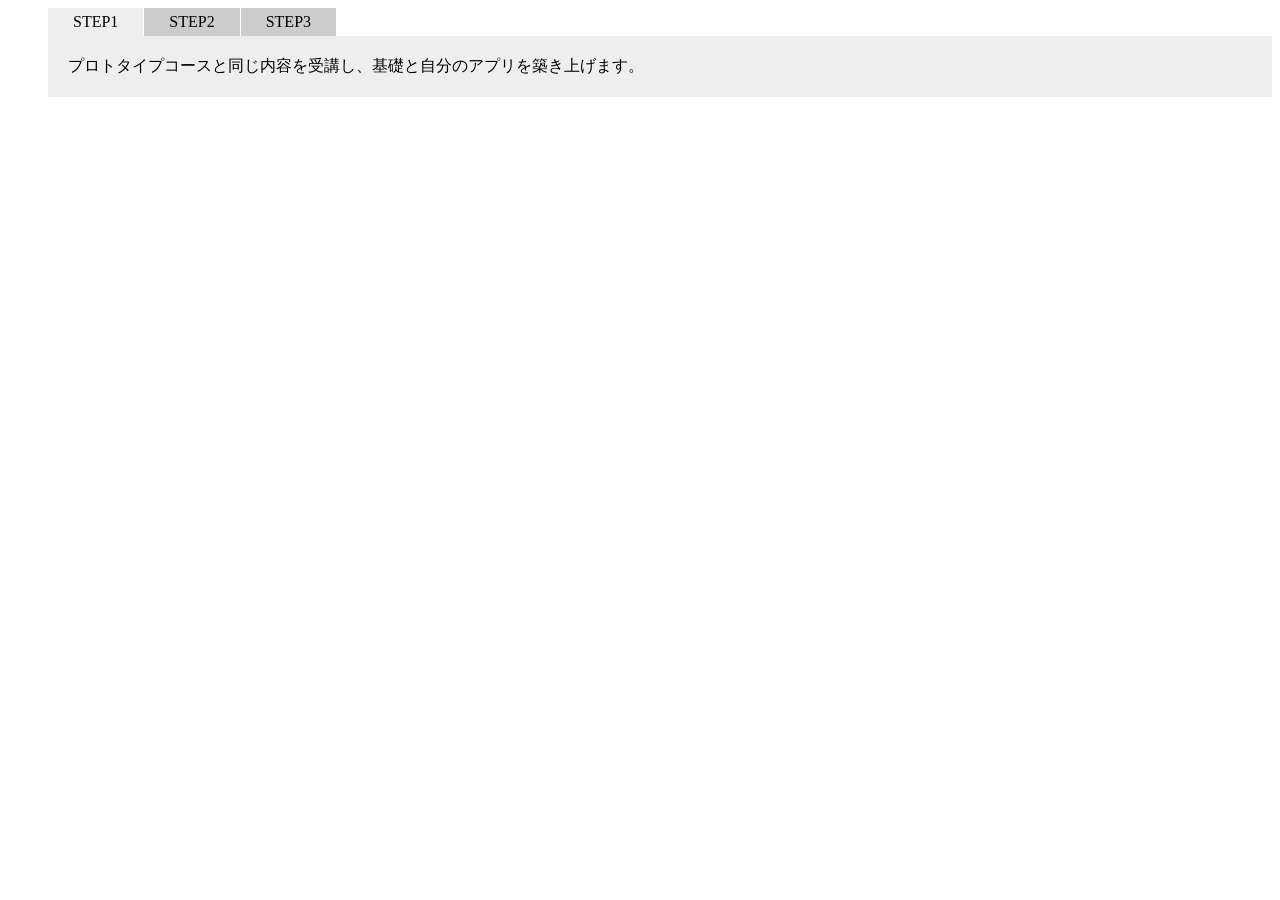
<file: js/jQuery-ex1/index.html>
<!doctype html>
<html>
<head>
    <meta charset="utf-8">
    <title>jQuery入門演習1</title>
    <link rel="stylesheet" type="text/css" href="index.css">
</head>
<body>
    <ul class='tab'>
        <li class="select">STEP1</li>
        <li>STEP2</li>
        <li>STEP3</li>
    </ul>
    <ul class='content'>
        <li>プロトタイプコースと同じ内容を受講し、基礎と自分のアプリを築き上げます。</li>
        <li class='hide'>実際の案件から抽出した、課題型テキストを学習して、実践力を身に付けます。</li>
        <li class='hide'>全10回のテーマ授業（実践Git,テスト開発）を受講し、さらに理解を深めます。</li>
        <li class='hide'>実務と同等のチーム開発で、実践力を磨きます。エキスパートエンジニアからレビューをうけ、さらに成長します。</li>
    </ul>
<script src="https://code.jquery.com/jquery-3.2.1.min.js" integrity="sha256-hwg4gsxgFZhOsEEamdOYGBf13FyQuiTwlAQgxVSNgt4=" crossorigin="anonymous"></script>
<script type="text/javascript" src="main.js"></script>
</body>
</html>
</file>
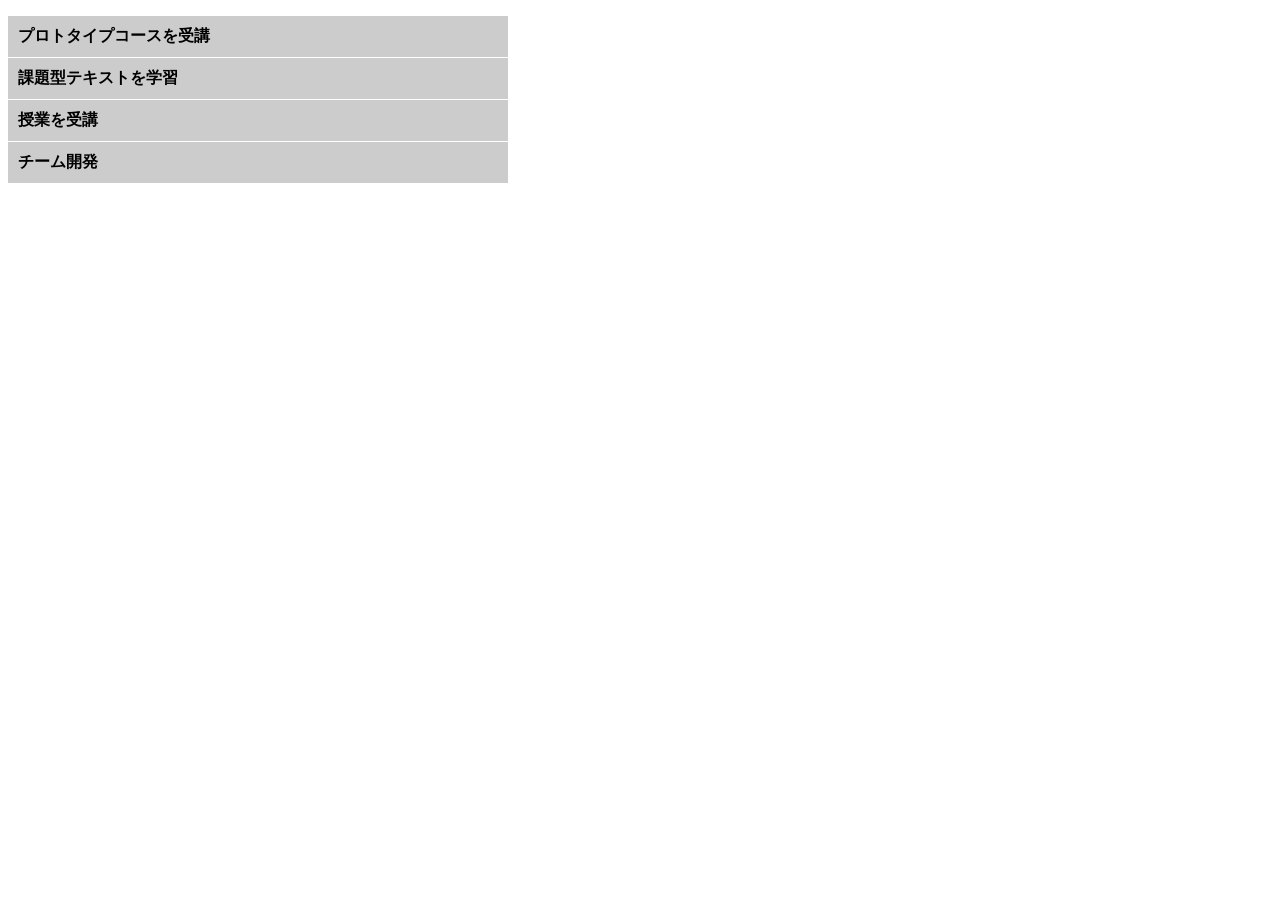
<file: js/jQuery-ex2/index.html>
<!doctype html>
<html>
<head>
    <meta charset="utf-8">
    <title>jQuery入門演習2</title>
    <link rel="stylesheet" type="text/css" href="index.css">
</head>
<body>
    <dl id='accordion'>
        <dt>プロトタイプコースを受講</dt>
            <dd>プロトタイプコースと同じ内容を受講し、基礎と自分のアプリを築き上げます。</dd>
        <dt>課題型テキストを学習</dt>
            <dd>実際の案件から抽出した、課題型テキストを学習して、実践力を身に付けます。</dd>
        <dt>授業を受講</dt>
            <dd>全10回のテーマ授業（実践Git,テスト開発）を受講し、さらに理解を深めます。</dd>
        <dt>チーム開発</dt>
            <dd>実務と同等のチーム開発で、実践力を磨きます。エキスパートエンジニアからレビューをうけ、さらに成長します。</dd>
    </dl>
<script src="https://code.jquery.com/jquery-3.2.1.min.js" integrity="sha256-hwg4gsxgFZhOsEEamdOYGBf13FyQuiTwlAQgxVSNgt4=" crossorigin="anonymous"></script>
<script type="text/javascript" src="main.js"></script>
</body>
</html>
</file>
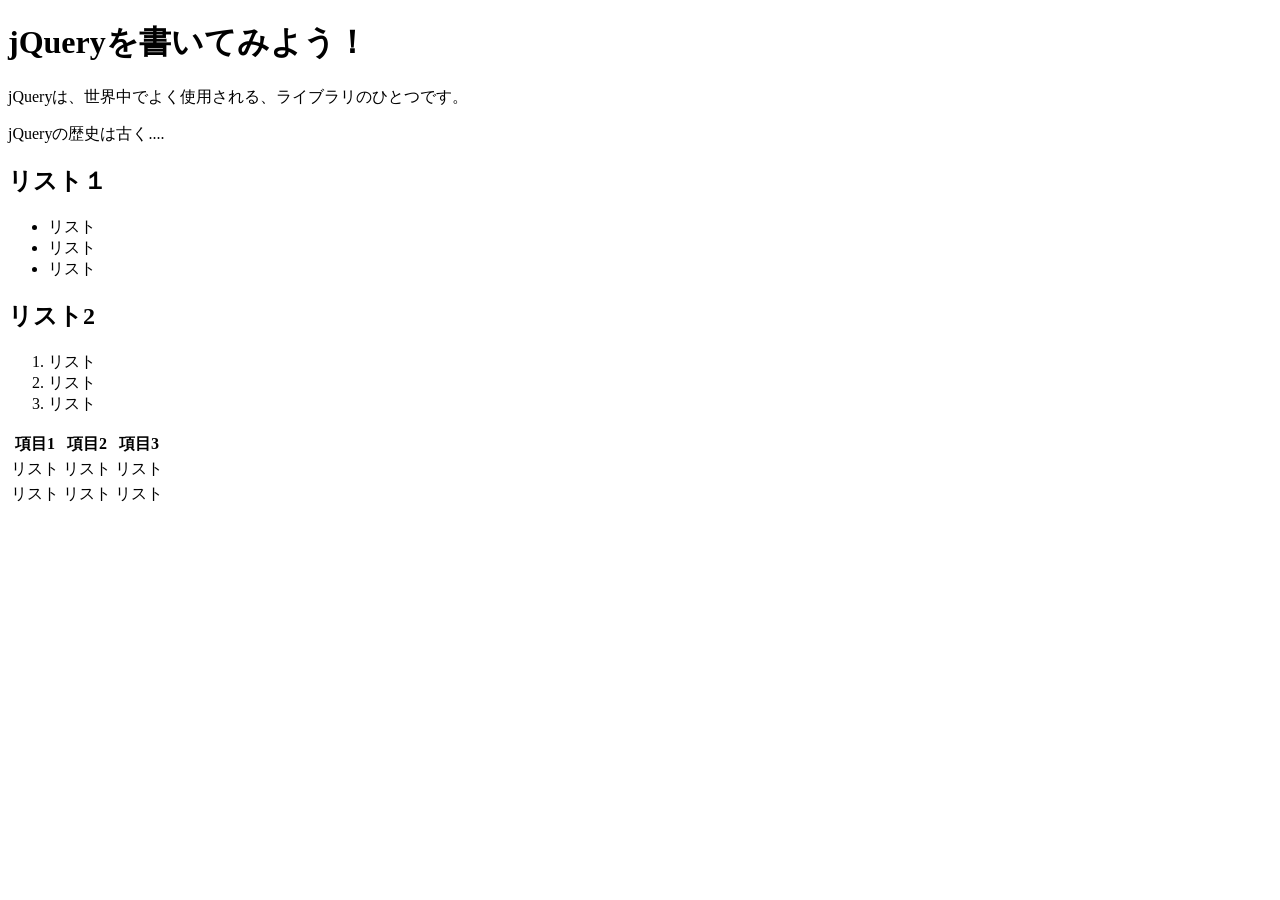
<file: js/jquery.html>
<!DOCTYPE html>
<html>
<head>
    <meta charset="utf-8">
    <title>jQuery入門</title>
</head>
<body>
    <h1>jQueryを書いてみよう！</h1>
    <p>jQueryは、世界中でよく使用される、ライブラリのひとつです。</p>
    <p>jQueryの歴史は古く....</p>

    <h2>リスト１</h2>
    <ul id="list1" class="unordered">
        <li>リスト</li>
        <li>リスト</li>
        <li>リスト</li>
    </ul>

    <h2>リスト2</h2>
    <ol id="list2" class="ordered">
        <li>リスト</li>
        <li>リスト</li>
        <li>リスト</li>
    </ol>

    <table>
        <tr>
            <th>項目1</th>
            <th>項目2</th>
            <th>項目3</th>
        </tr>
        <tr>
            <td>リスト</td>
            <td>リスト</td>
            <td>リスト</td>
        </tr>
        <tr>
            <td>リスト</td>
            <td>リスト</td>
            <td>リスト</td>
        </tr>
    </table>

<script src="https://code.jquery.com/jquery-3.2.1.min.js" integrity="sha256-hwg4gsxgFZhOsEEamdOYGBf13FyQuiTwlAQgxVSNgt4=" crossorigin="anonymous"></script>
<script>
    $(function() {
        $('p').on('click', function() {
            $(this).css('color', 'blue');
        });
        $('.unordered li').on('click', function(){
            $(this).css('color', 'red');
        });
        $('#list2 li').on('mouseenter', function(){
            $(this).css('background-color', 'yellowgreen');
        })
        .on('mouseleave', function(){
            $(this).css('background-color', 'transparent');
        });
        $('table').find('td').data('count', 0).on('click', function(){
            const $this = $(this);
            let count = $this.data('count') + 1
            $this
            .data('count', count)
            .text(count)
        })
        .on('mouseleave', function(){
        });
　　});
  </script>
</body>
</html>
</file>
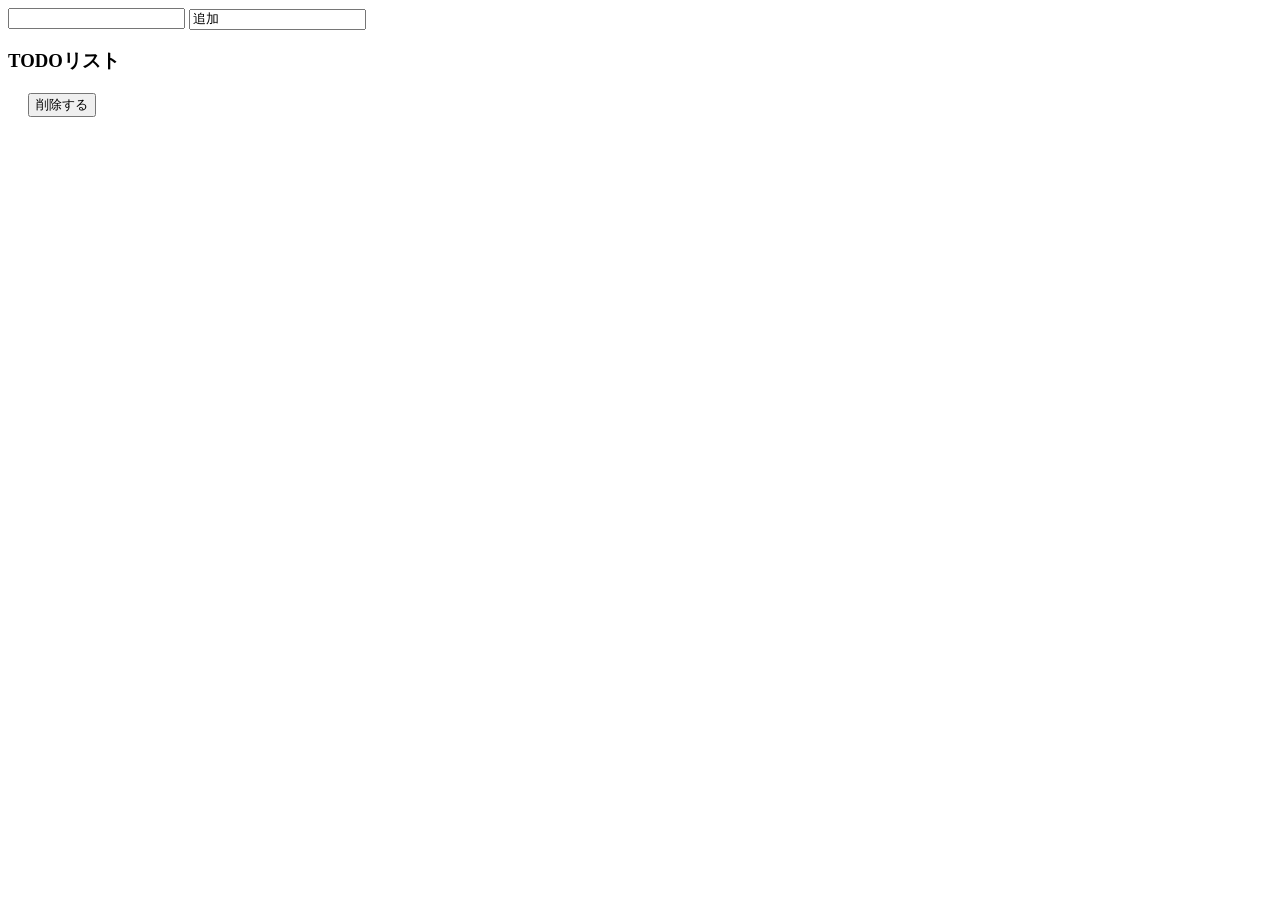
<file: js/practice_dom.html>
<html>
<body>
  <form>
    <input type="text" name="" id="name"/>
    <input  value="追加" id="btn"/> <!-- 送信 => 追加 -->
  </form>
  <h3>TODOリスト</h3> <!-- 追記 -->
  <ul id="lists"></ul>　<!-- 追記 -->
  <button type="button" id="deleteButton">削除する</button> <!-- 追記 -->
</body>
<script>
    const target = document.getElementById('btn');
    const lists = document.getElementById('lists'); //追記
    const deleteLists = document.getElementById('deleteButton');
    target.addEventListener('click', function() {
        const form = document.getElementById('name');
        const list = document.createElement('li');
        list.textContent = form.value;
        lists.appendChild(list);
        form.value="";
    },false);

    deleteLists.addEventListener('click', function() {
        lists.removeChild(lists.firstChild); // 書き換え
    },false);
</script>
</html>
</file>
<file: js/jQuery-ex1/index.css>
/*ナビゲーション*/
.tab{
    overflow: hidden;
    list-style: none;
    margin: 0;
}

.tab li{
    float: left;
    padding: 5px 25px;
    margin-right: 1px;
    background-color: #ccc;
}

.tab li.select{
    background-color: #eee;
}

.content{
    overflow: hidden;
    list-style: none;
    margin: 0;
}

.content li{
    background-color: #eee;
    margin: 0;
    padding: 20px;
}

.hide{
    display: none;
}
</file>
<file: js/jQuery-ex2/index.css>
#accordion {
  width: 500px;
}

#accordion dt {
  border-bottom: solid 1px white;
  background-color: #ccc;
  cursor: pointer;
  padding: 10px;
  font-weight: bold;
}

#accordion dd {
  border: solid 1px #ccc;
  margin: 0px;
  padding: 10px;
}
</file>
